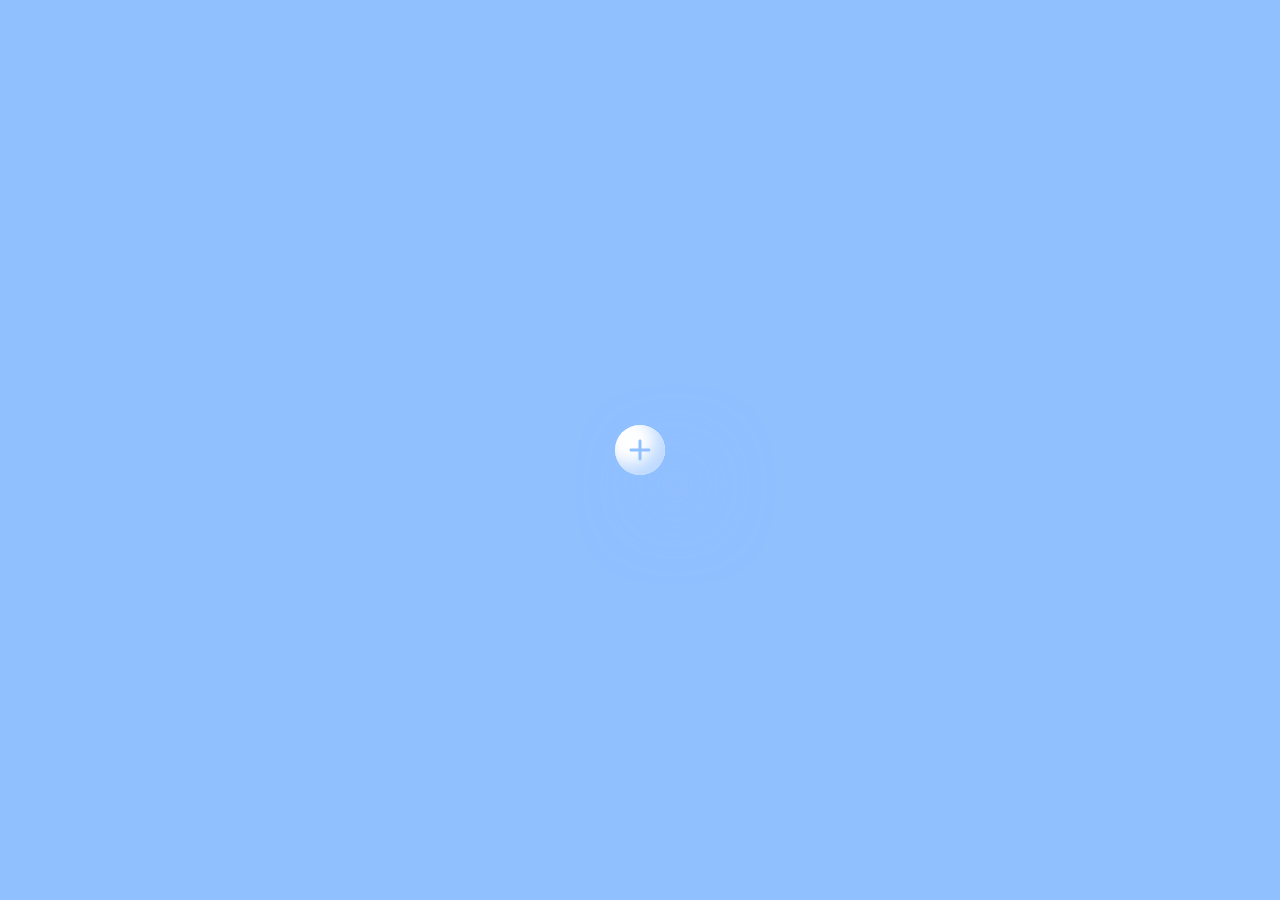
<file: index.html>
<!DOCTYPE HTML>
<html>
    <head>
        <meta http-equiv="content-type" content="text/html; charset=utf-8">
        <link rel="stylesheet" href="style.css">
        <title>Countdown</title>
        <meta name="viewport" content="width=device-width, initial-scale=1">
    </head>
    <body>
        <audio src="https://res.cloudinary.com/umunyarwanda/video/upload/v1658883948/twirling-intime-lenovo-k8-note-alarm-tone-41440_my5gaf.mp3" controls loop></audio>
        <div class="all">
            <div class="slide slide1">
                <div class="form">
                    <div class="title">
                        Add Alarm
                    </div>
                    <div class="form-grp">
                        <input type="text" id="alLabel" required> <!--requiered  especifica que el usuario debe llenar el control antes de enviarlo al formulario -->
                        <label for="alLabel">Alarm Label (Sleeping, Coding,etc...)</label>
                        <p class="error error1">Please Fill Out</p>
                    </div>
                    <div class="form-grp">
                        <input type="datetime-local" id="dateTime" required>
                        <label for="dateTime">Alarm Time</label>
                        <p class="error error2">Invalid Alarm Range</p>
                    </div>
                    <button class="save">Save Alarm</button>
                    <p>Please Increase Vibration & Audio Sound Volume</p>
                </div> <!-- .form -->
                
                <button class="open">
                   <svg xmlns="https://www.w3.org/TR/2018/CR-SVG2-20181004/" height="36px" viewBox="0 0 24 24" width="36px" fill="#000000"><path d="M0 0h24v24H0V0z" fill="none"/><path d="M18 13h-5v5c0 .55-.45 1-1 1s-1-.45-1-1v-5H6c-.55 0-1-.45-1-1s.45-1 1-1h5V6c0-.55.45-1 1-1s1 .45 1 1v5h5c.55 0 1 .45 1 1s-.45 1-1 1z">     
                    </svg>
                </button>
            </div> <!-- .slide slide1 -->

            <div class="slide slide2">
                <h2>Greetings</h2>
                <div class="time">
                    <p class="hrs">00</p>
                    :
                    <p class="minutes">00</p>
                    :
                    <p class="seconds">00</p>
                    <p class="am">..</p>
                </div>
                <h3>Alarm Set In</h3>
                <div class="cntdwn">
                    <p>
                        <span class="day-cnt">00</span>
                        Days
                    </p>
                    <p>
                        <span class="hrs-cnt">00</span>
                        Hours
                    </p>
                    <p>
                        <span class="min-cnt">00</span>
                        Minutes
                    </p>
                    <p>
                        <span class="sec-cnt">00</span>
                        Seconds
                    </p>
                </div>
                <h4>ALARM!! <span class="labelAl">No Label</span></h4>
                 <button class="openB2">
                    <svg xmlns="https://www.w3.org/TR/2018/CR-SVG2-20181004/" height="36px" viewBox="0 0 24 24" width="36px" fill="#000000"><path d="M0 0h24v24H0V0z" fill="none"/><path d="M18 13h-5v5c0 .55-.45 1-1 1s-1-.45-1-1v-5H6c-.55 0-1-.45-1-1s.45-1 1-1h5V6c0-.55.45-1 1-1s1 .45 1 1v5h5c.55 0 1 .45 1 1s-.45 1-1 1z"/>
                    
                    </svg>
                </button>
                <button class="ringtone">Play Ringtone</button>
            </div>
            <div class="notify">
                
            </div>
        </div>
        <script src="script.js"></script>
        
    </body>
</html>
</file>
<file: style.css>
@import url("https://fonts.googleapis.com/css2?family=Poppins:ital,wght@0,100;0,200;0,300;0,400;0,500;0,600;0,700;0,800;0,900;1,100;1,200;1,300;1,400;1,500;1,600;1,700;1,800;1,900&display=swap");
@import url("http://fonts.cdnfonts.com/css/e1234");
@import url("http://fonts.cdnfonts.com/css/the-blast");
@import url("http://fonts.cdnfonts.com/css/mufflu");

:root {
  --fn: "Poppins", sans-serif;
  --fn2: "E1234", sans-serif;
  --blfont: "The Blast", sans-serif;
  --mfont: "Mufflu", sans-serif;
}

audio {
  display: none;
}

* {
  margin: 0;
  padding: 0;
  box-sizing: border-box;
  font-family: var(--fn);
}

.form {
  display: flex;
  flex-direction: column;
  padding: 24px 16px;
  border-radius: 5px;
  width: 90%;
  row-gap: 24px;
  position: absolute;
  left: 50%;
  top: 53%;
  transform: translate(-50%, -50%);
  transition: 0.6s ease-in-out;
  opacity: 0;
  pointer-events: none;
  background-color: rgba(255, 255, 255, 1);
  border-radius: 21px;
  box-shadow: 35px 35px 68px 0px rgba(145, 192, 255, 0.5),
    inset -10px -10px 16px 0px rgba(145, 192, 255, 0.6),
    inset 0px 11px 28px 0px rgb(255, 255, 255);
}

.form p {
  font-size: 12px;
  font-weight: 600;
  color: #161616;
  text-align: center;
}

.formOn {
  top: 50%;
  opacity: 1;
  pointer-events: all;
}

.title {
  border: inherit;
  padding: 8px;
  display: flex;
  justify-content: center;
  align-items: center;
  font-size: 14px;
  background: #91c0ff;
  border-radius: 5px;
  font-weight: 600;
  color: rgba(255, 255, 255, 1);
  color: #161616;
  text-transform: uppercase;
  background: white;
}

body {
  overflow: hidden;
}

.all {
  display: grid;
  grid-template-columns: repeat(2, auto);
  scroll-snap-type: x mandatory;
  overflow-y: hidden;
  overflow-x: hidden;
}

.slide1 {
  background: #91c0ff;
  transition: 0.4s ease-in-out;
}

.slide2 {
  background: #d6efff;
  transition: 0.4s ease-in-out;
}

.slide {
  position: relative;
  scroll-snap-align: start;
  height: 100vh;
  width: 100vw;
  display: flex;
  justify-content: center;
  align-items: center;
  transition: 0.4s ease-in-out;
  right: 0;
  overflow: hidden;
}

.slide1An {
  right: 100%;
}

.slide2An {
  right: 100%;
}

.notify {
  width: 90%;
  position: fixed;
  display: flex;
  justify-content: center;
  align-items: center;
  top: -30px;
  font-size: 14px;
  padding: 10px 7px;
  left: 50%;
  transition: 0.4s ease-in-out;
  opacity: 0;
  pointer-events: none;
  transform: translateX(-50%);
  background: rgba(74, 144, 226, 1);
  backdrop-filter: blur(10px);
  border-radius: 7px;
  color: white;
}

.ringtone {
  position: absolute;
  bottom: 40px;
  opacity: 0;
  pointer-events: none;
  font-size: 12px;
  padding: 7px 22px;
  display: flex;
  justify-content: center;
  align-items: center;
  border: none;
  font-weight: 500;
  transition: 0.6s ease-in-out;
  color: #191919;
  border-radius: 50px;
  backdrop-filter: blur(9px);
  background-color: rgba(255, 255, 255, 1);
  box-shadow: 0px 30px 68px 0px rgba(74, 144, 226, 0.5),
    inset 0px -12px 16px 0px rgba(74, 144, 226, 0.6),
    inset 0px 11px 28px 0px rgb(255, 255, 255);
}

.ringtoneOn {
  opacity: 1;
  bottom: 110px;
  pointer-events: all;
}

.notify-on {
  opacity: 1;
  pointer-events: all;
  top: 30px;
}

.open {
  position: absolute;
  top: 50%;
  left: 50%;
  transform: translate(-50%, -50%) rotate(0deg);
  width: 50px;
  height: 50px;
  display: flex;
  justify-content: center;
  align-items: center;
  padding: 7px;
  border-radius: 50%;
  transition: 0.7s ease-in-out;
  border: none;
  border-radius: 50%;
  backdrop-filter: blur(9px);
  background-color: rgba(255, 255, 255, 1);
  border-radius: 41px;
  box-shadow: 35px 35px 68px 0px rgba(145, 192, 255, 0.5),
    inset -10px -10px 16px 0px rgba(145, 192, 255, 0.6),
    inset 0px 11px 28px 0px rgb(255, 255, 255);
}

.openAct {
  top: 90%;
}

.open svg {
  width: 100%;
  transition: inherit;
  height: 100%;
  transform: rotate(0deg);
  fill: #91c0ff;
}

.openAct svg {
  transform: rotate(135deg);
}

.form-grp {
  position: relative;
  border: inherit;
}

.form-grp input {
  width: 100%;
  padding: 10px 9px;
  outline: none;
  border: inherit;
  border-radius: 5px;
  background: transparent;
  box-shadow: 0 5px 17px -6px #91c0ff;
}

.form-grp label {
  font-size: 12px;
  position: absolute;
  left: 8px;
  top: 50%;
  transition: 0.4s ease-in-out;
  transform: translateY(-50%);
  color: #161616;
  font-weight: 500;
}

.form-grp .error {
  font-size: 10px;
  color: red;
  font-weight: 600;
  position: absolute;
  bottom: -15px;
  right: 0;
  transition: 0.4s ease-in-out;
  opacity: 0;
}

input:focus ~ label,
input:valid ~ label {
  font-size: 10px;
  left: 0;
  top: -8px;
}

.form button {
  border-radius: 5px;
  border: none;
  padding: 7px;
  background: #91c0ff;
  border-radius: 5px;
  font-weight: 600;
  color: rgba(255, 255, 255, 1);
  color: #161616;
  text-transform: uppercase;
}

.slide2 {
  display: flex;
  flex-direction: column;
}

.slide2 h2 {
  font-size: 20px;
  position: absolute;
  top: 30px;
  left: 50%;
  color: #4a90e2;
  transform: translateX(-50%);
}

.slide2 .time {
  display: flex;
  width: 95%;
  justify-content: center;
  align-items: center;
  font-size: 17px;
  font-weight: 700;
  margin-bottom: 10px;
  column-gap: 10px;
  position: absolute;
  padding: 15px 10px;
  top: 80px;
  left: 50%;
  color: #161616;
  transform: translateX(-50%);
  backdrop-filter: blur(9px);
  background-color: rgba(255, 255, 255, 1);
  border-radius: 8px;
  box-shadow: 0px 30px 68px 0px rgba(74, 144, 226, 0.5),
    inset 0px -12px 16px 0px rgba(74, 144, 226, 0.6),
    inset 0px 11px 28px 0px rgb(255, 255, 255);
}

.slide2 .time p {
  font-size: 25px;
  color: rgba(74, 144, 226, 0.5) ;
}

.slide2 h3 {
  font-size: 15px;
  margin: 20px 0;
  top: 0;
  opacity: 1;
  pointer-events: all;
  transition: 0.4s ease-in-out;
  position: relative;
}

.slide2 h3.outH {
  top: -20px;
  opacity: 0;
  pointer-events: none;
}

.slide2 .cntdwn {
  display: flex;
  align-items: center;
  justify-content: center;
  column-gap: 12px;
  width: 90%;
  margin-top: 20px;
  opacity: 1;
  transition: 0.6s ease-in-out;
  position: relative;
  pointer-events: all;
  top: 0;
}

.slide2 .cntdwnOut {
  pointer-events: none;
  top: -50px;
  opacity: 0;
}

.slide2 .cntdwn p {
  display: flex;
  flex-direction: column;
  row-gap: 14px;
  justify-content: center;
  align-items: center;
  font-size: 13px;
}

.slide2 .cntdwn p:not(:last-of-type) span {
  position: relative;
}

.slide2 .cntdwn p:not(:last-of-type) span::before {
  position: absolute;
  content: " : ";
  font-size: 17px;
  top: 0%;
  font-family: var(--fn2);
  right: -15px;
}

.slide2 h4 {
  font-size: 40px;
  display: flex;
  flex-direction: column;
  justify-content: center;
  align-items: center;
  opacity: 0;
  pointer-events: none;
  font-family: var(--blfont);
  font-weight: 500;
  position: relative;
  transition: 0.7s ease-in-out;
  top: 0;
  letter-spacing: 3px;
  color: rgba(74, 144, 226, 1);
}

.slide2 h4.on {
  top: -80px;
  opacity: 1;
  pointer-events: all;
}

.slide2 h4 span {
  font-size: 14px;
  font-family: var(--mfont);
  font-weight: 600;
  color: #161616;
}

.slide2 .cntdwn p span {
  font-size: 47px;
  font-weight: 700;
  margin-bottom: 0;
  line-height: 14px;
  font-family: var(--fn2);
}

.slide2 .openB2 {
  position: absolute;
  bottom: -30px;
  opacity: 0;
  pointer-events: none;
  left: 50%;
  transform: translateX(-50%);
  width: 50px;
  height: 50px;
  display: flex;
  justify-content: center;
  align-items: center;
  padding: 7px;
  border-radius: 50%;
  transition: 0.7s ease-in-out;
  backdrop-filter: blur(9px);
  background-color: rgba(255, 255, 255, 1);
  box-shadow: 0px 30px 68px 0px rgba(74, 144, 226, 0.5),
    inset 0px -12px 16px 0px rgba(74, 144, 226, 0.6),
    inset 0px 11px 28px 0px rgb(255, 255, 255);
  border: none;
}

.slide2 .openB2 svg {
  width: 100%;
  height: 100%;
  fill: rgba(74, 144, 226, 1);
}

.slide2 .openB2On {
  bottom: 30px;
  opacity: 1;
  pointer-events: all;
}
</file>
